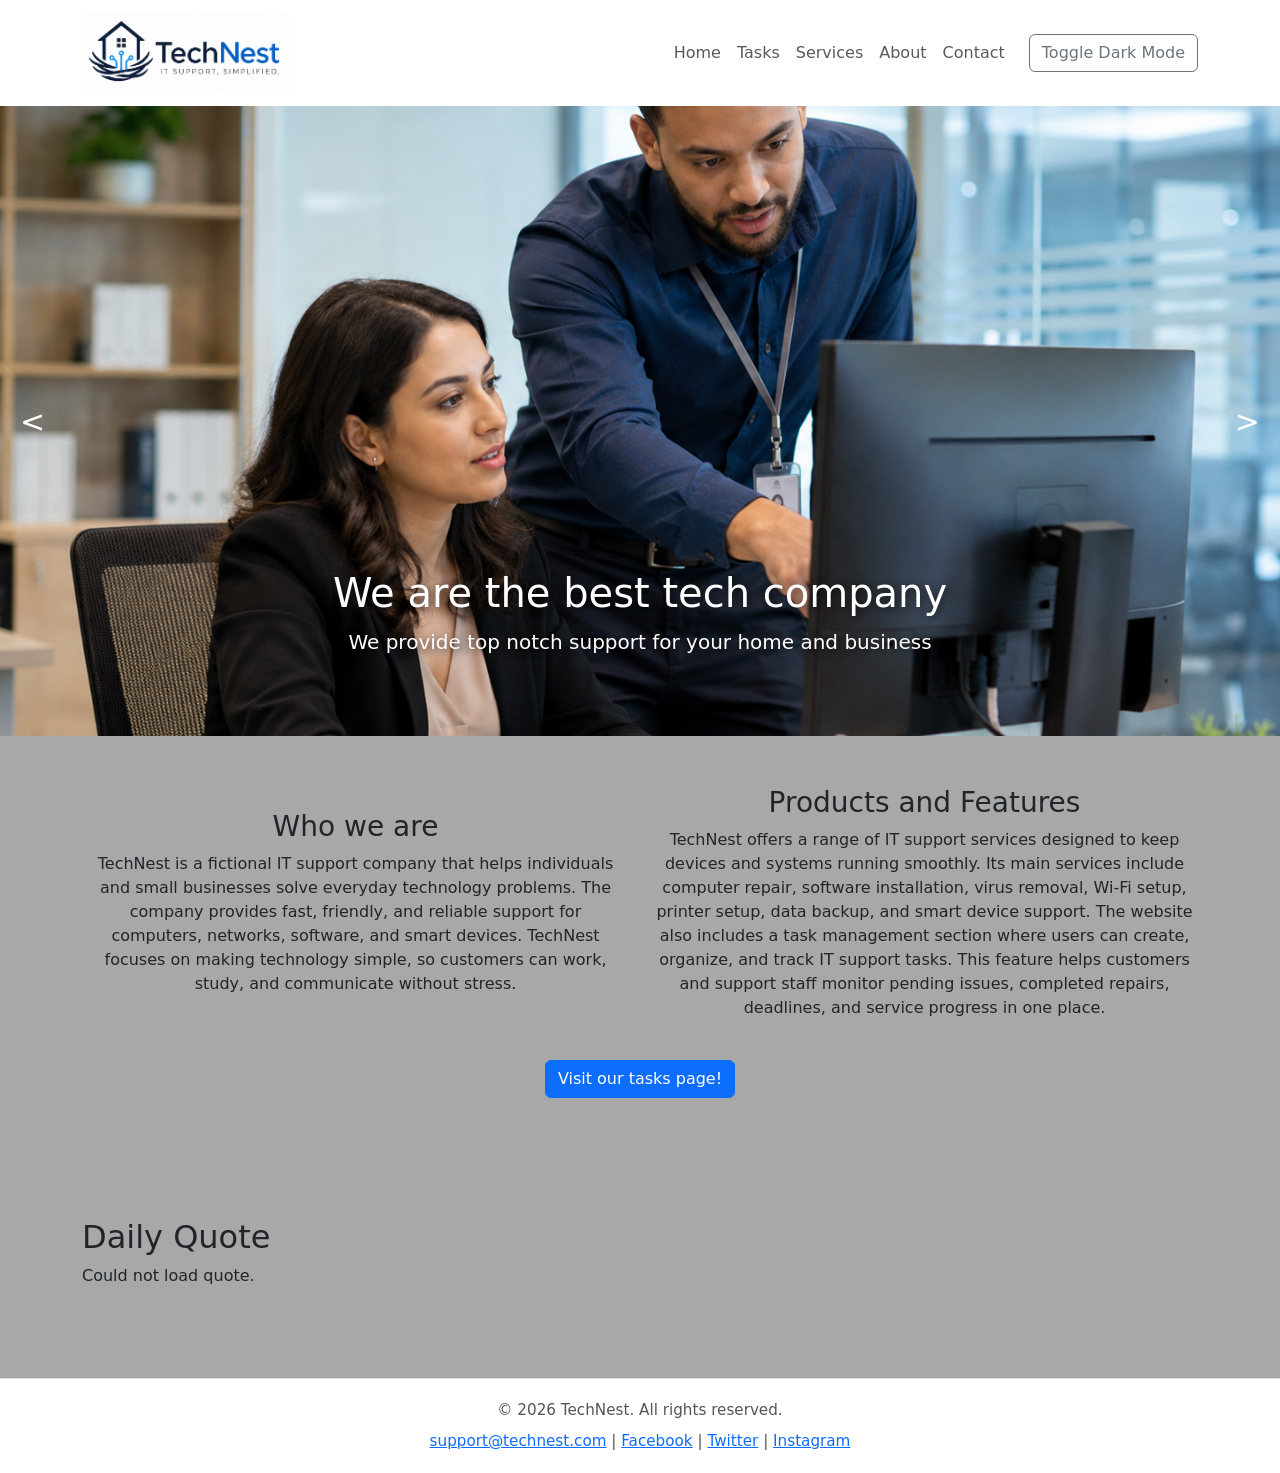
<file: index.html>
<doctype! html>
    <html>

    <head>
        <meta name="viewport" content="width=device-width, initial-scale=1.0">
        <link href="https://cdn.jsdelivr.net/npm/bootstrap@5.3.3/dist/css/bootstrap.min.css" rel="stylesheet">
        <link rel="stylesheet" href="css/style.css">
    </head>

    <body>
        <main class="container-fluid px-0">
            <section id="welcome_section" class="pb-5">
                <div id="welcome_carousel" class="w-100">
                    <button id="carousel_prev">&lt;</button>
                    <img id="carousel_image" class="img-fluid" src="assets/images/support1.png" alt="Support">
                    <div id="carousel_caption">
                        <h1 id="carousel_text">We are the best tech company</h1>
                        <p id="carousel_subtext">We provide top notch support for your home and business</p>
                    </div>
                    <button id="carousel_next">&gt;</button>
                </div>
                <section id="introduction" class="container flex-column flex-md-row px-3">
                    <div class="section-text">
                        <h3>Who we are</h3>
                        <p>TechNest is a fictional IT support company that helps individuals and small businesses solve
                            everyday technology problems. The company provides fast, friendly, and reliable support for
                            computers, networks, software, and smart devices. TechNest focuses on making technology
                            simple,
                            so customers can work, study, and communicate without stress.</p>
                    </div>
                    <div class="section-text">
                        <h3>Products and Features</h3>
                        <p>TechNest offers a range of IT support services designed to keep devices and systems running
                            smoothly. Its main services include computer repair, software installation, virus removal,
                            Wi-Fi
                            setup, printer setup, data backup, and smart device support.

                            The website also includes a task management section where users can create, organize, and
                            track
                            IT support tasks. This feature helps customers and support staff monitor pending issues,
                            completed repairs, deadlines, and service progress in one place.</p>
                    </div>
                </section>
                <section id="products_and_features"></section>
                <button class="btn btn-primary mt-4"><a class="text-white text-decoration-none" href="tasks.html">Visit our tasks page!</a></button>
            </section>
            <section id="latest_activity" class="container py-4"></section>
            <section id="api_integration" class="container py-4"></section>
        </main>
        <script src="https://cdn.jsdelivr.net/npm/bootstrap@5.3.3/dist/js/bootstrap.bundle.min.js"></script>
        <script src="scripts/navbar.js"></script>
        <script src="scripts/appearance.js"></script>
        <script src="scripts/quotes.js"></script>
    </body>

    </html>
</file>
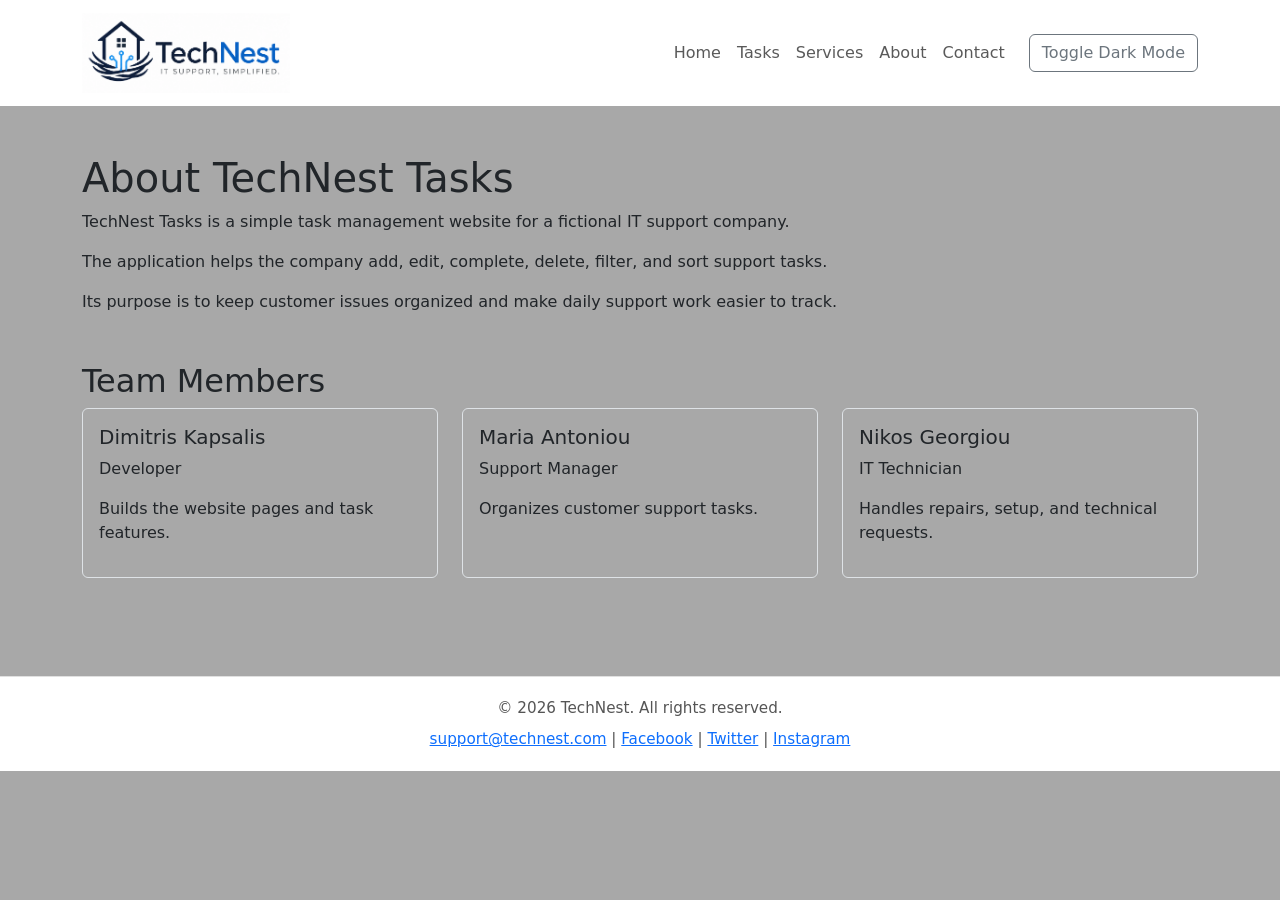
<file: about.html>
<!DOCTYPE html>
<html>

<head>
    <title>About</title>
    <meta name="viewport" content="width=device-width, initial-scale=1.0">
    <link href="https://cdn.jsdelivr.net/npm/bootstrap@5.3.3/dist/css/bootstrap.min.css" rel="stylesheet">
    <link rel="stylesheet" href="css/style.css">
</head>

<body>
    <main class="container py-5">
        <section id="about_section" class="mb-5">
            <h1>About TechNest Tasks</h1>
            <p>TechNest Tasks is a simple task management website for a fictional IT support company.</p>
            <p>The application helps the company add, edit, complete, delete, filter, and sort support tasks.</p>
            <p>Its purpose is to keep customer issues organized and make daily support work easier to track.</p>
        </section>

        <section id="team_members">
            <h2>Team Members</h2>
            <div class="row g-4">
                <div class="col-4">
                    <div class="border rounded p-3 h-100">
                        <h3 class="h5">Dimitris Kapsalis</h3>
                        <p>Developer</p>
                        <p>Builds the website pages and task features.</p>
                    </div>
                </div>
                <div class="col-4">
                    <div class="border rounded p-3 h-100">
                        <h3 class="h5">Maria Antoniou</h3>
                        <p>Support Manager</p>
                        <p>Organizes customer support tasks.</p>
                    </div>
                </div>
                <div class="col-4">
                    <div class="border rounded p-3 h-100">
                        <h3 class="h5">Nikos Georgiou</h3>
                        <p>IT Technician</p>
                        <p>Handles repairs, setup, and technical requests.</p>
                    </div>
                </div>
            </div>
        </section>
    </main>
    <script src="https://cdn.jsdelivr.net/npm/bootstrap@5.3.3/dist/js/bootstrap.bundle.min.js"></script>
    <script src="scripts/navbar.js"></script>
</body>

</html>
</file>
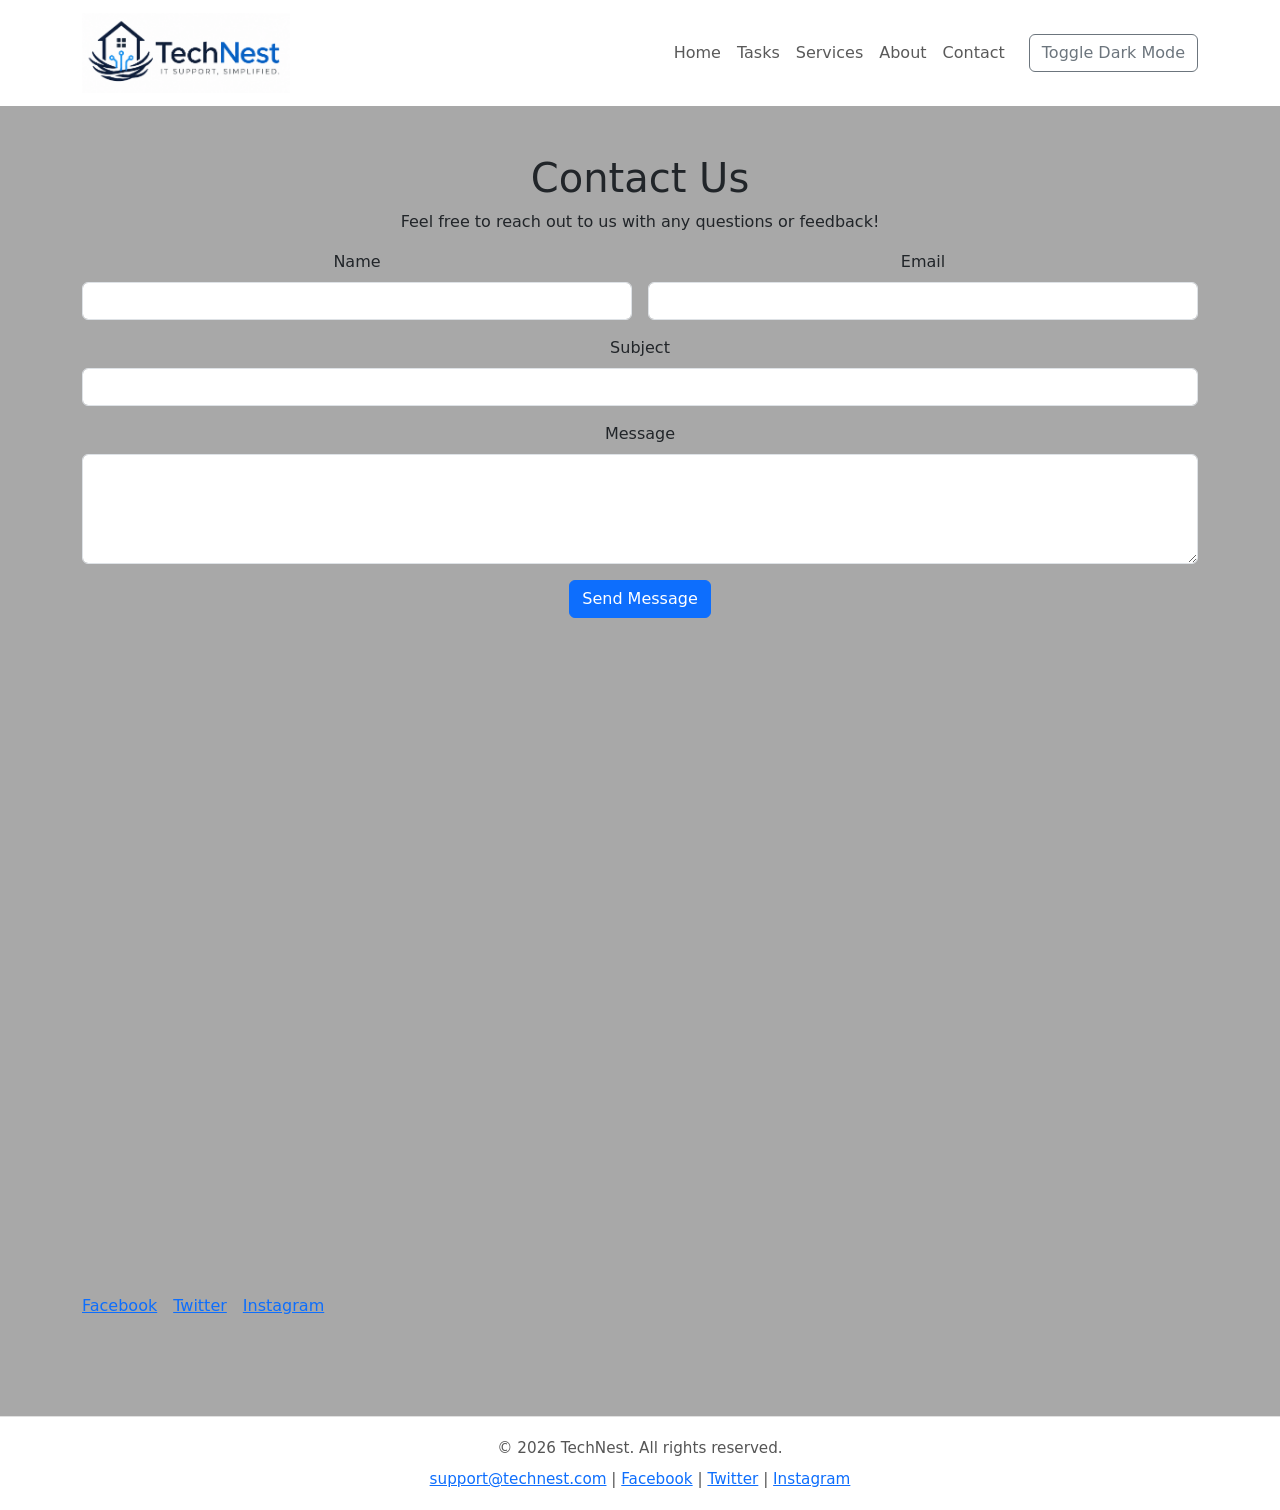
<file: contact.html>
<!DOCTYPE html>
<html>

<head>
    <title>Contact Us</title>
    <meta name="viewport" content="width=device-width, initial-scale=1.0">
    <link href="https://cdn.jsdelivr.net/npm/bootstrap@5.3.3/dist/css/bootstrap.min.css" rel="stylesheet">
    <link rel="stylesheet" href="css/style.css">
</head>

<body>
    <main class="container py-5">
        <h1 class="text-center">Contact Us</h1>
        <p class="text-center">Feel free to reach out to us with any questions or feedback!</p>

        <form id="contact_form" class="row g-3 mb-4 text-center" novalidate>
            <div class="col-12 col-md-6">
                <label for="contact_name" class="form-label">Name</label>
                <input id="contact_name" class="form-control" type="text" required>
            </div>
            <div class="col-12 col-md-6">
                <label for="contact_email" class="form-label">Email</label>
                <input id="contact_email" class="form-control" type="email" required>
            </div>
            <div class="col-12">
                <label for="contact_subject" class="form-label">Subject</label>
                <input id="contact_subject" class="form-control" type="text" required>
            </div>
            <div class="col-12">
                <label for="contact_message" class="form-label">Message</label>
                <textarea id="contact_message" class="form-control" rows="4" required></textarea>
            </div>
            <div class="col-12">
                <button class="btn btn-primary" type="submit">Send Message</button>
            </div>
        </form>

        <div id="google_maps" class="ratio ratio-16x9 mb-4">
            <iframe
                src="https://www.google.com/maps?q=Athens%2C%20Greece&output=embed"
                title="Google Maps location"
                style="border:0;"
                loading="lazy"
                allowfullscreen>
            </iframe>
        </div>
        <div id="social_media_links" class="d-flex flex-column flex-sm-row gap-3">
            <a href="https://www.facebook.com/TechNest" target="_blank">Facebook</a>
            <a href="https://www.twitter.com/TechNest" target="_blank">Twitter</a>
            <a href="https://www.instagram.com/TechNest" target="_blank">Instagram</a>
        </div>
    </main>
    <script src="https://cdn.jsdelivr.net/npm/bootstrap@5.3.3/dist/js/bootstrap.bundle.min.js"></script>
    <script src="scripts/navbar.js"></script>
    <script src="scripts/contact.js"></script>
</body>

</html>
</file>
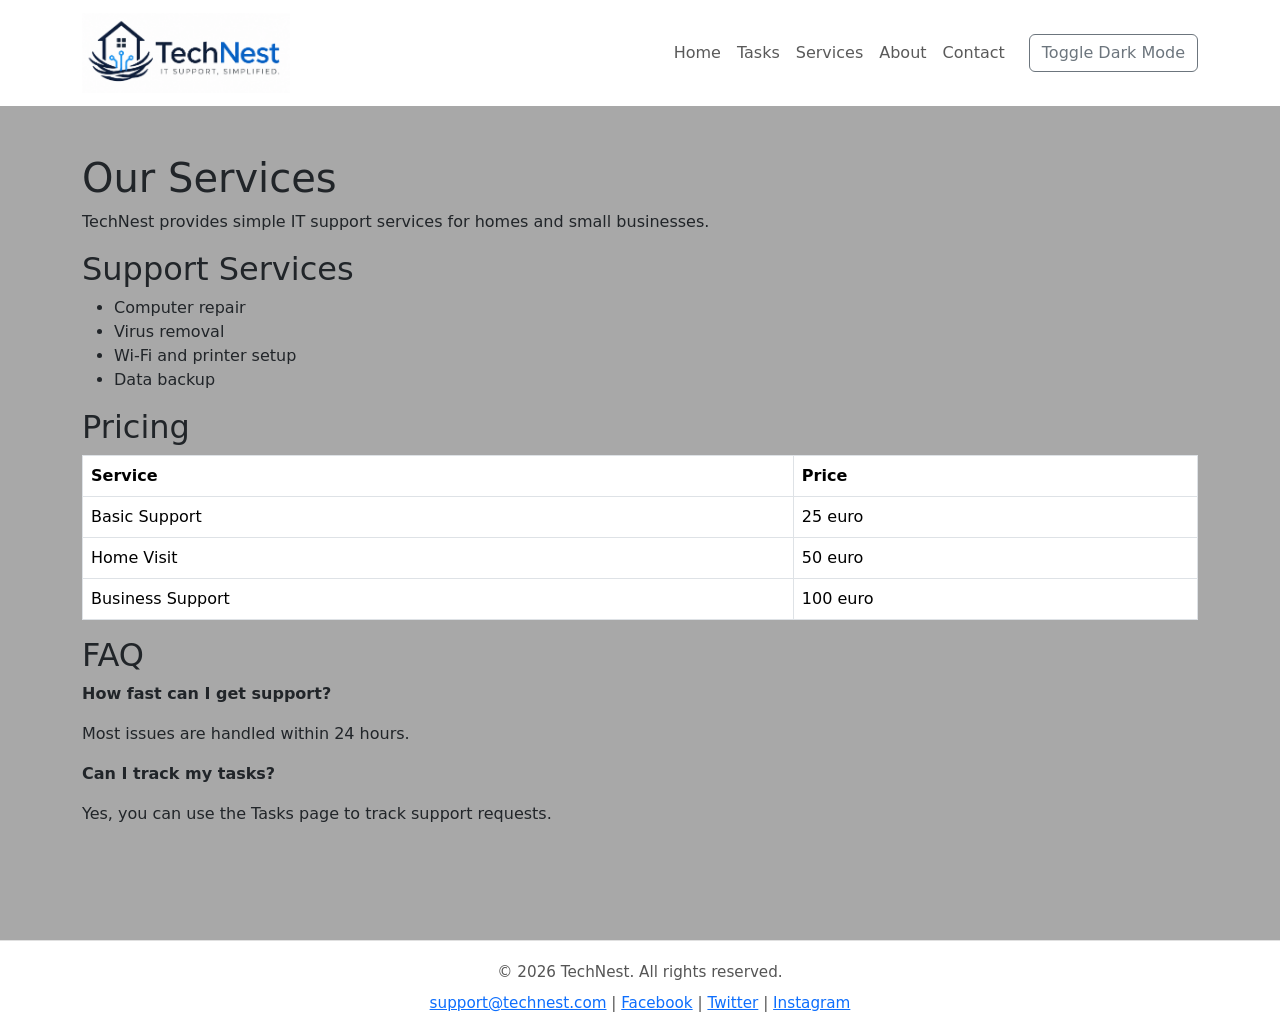
<file: services.html>
<!DOCTYPE html>
<html>

<head>
    <title>Services</title>
    <meta name="viewport" content="width=device-width, initial-scale=1.0">
    <link href="https://cdn.jsdelivr.net/npm/bootstrap@5.3.3/dist/css/bootstrap.min.css" rel="stylesheet">
    <link rel="stylesheet" href="css/style.css">
</head>

<body>
    <main class="container py-5">
        <h1>Our Services</h1>
        <p>TechNest provides simple IT support services for homes and small businesses.</p>

        <h2>Support Services</h2>
        <ul>
            <li>Computer repair</li>
            <li>Virus removal</li>
            <li>Wi-Fi and printer setup</li>
            <li>Data backup</li>
        </ul>

        <h2>Pricing</h2>
        <table class="table table-bordered">
            <tr>
                <th>Service</th>
                <th>Price</th>
            </tr>
            <tr>
                <td>Basic Support</td>
                <td>25 euro</td>
            </tr>
            <tr>
                <td>Home Visit</td>
                <td>50 euro</td>
            </tr>
            <tr>
                <td>Business Support</td>
                <td>100 euro</td>
            </tr>
        </table>

        <h2>FAQ</h2>
        <p><strong>How fast can I get support?</strong></p>
        <p>Most issues are handled within 24 hours.</p>
        <p><strong>Can I track my tasks?</strong></p>
        <p>Yes, you can use the Tasks page to track support requests.</p>
    </main>
    <script src="https://cdn.jsdelivr.net/npm/bootstrap@5.3.3/dist/js/bootstrap.bundle.min.js"></script>
    <script src="scripts/navbar.js"></script>
</body>

</html>
</file>
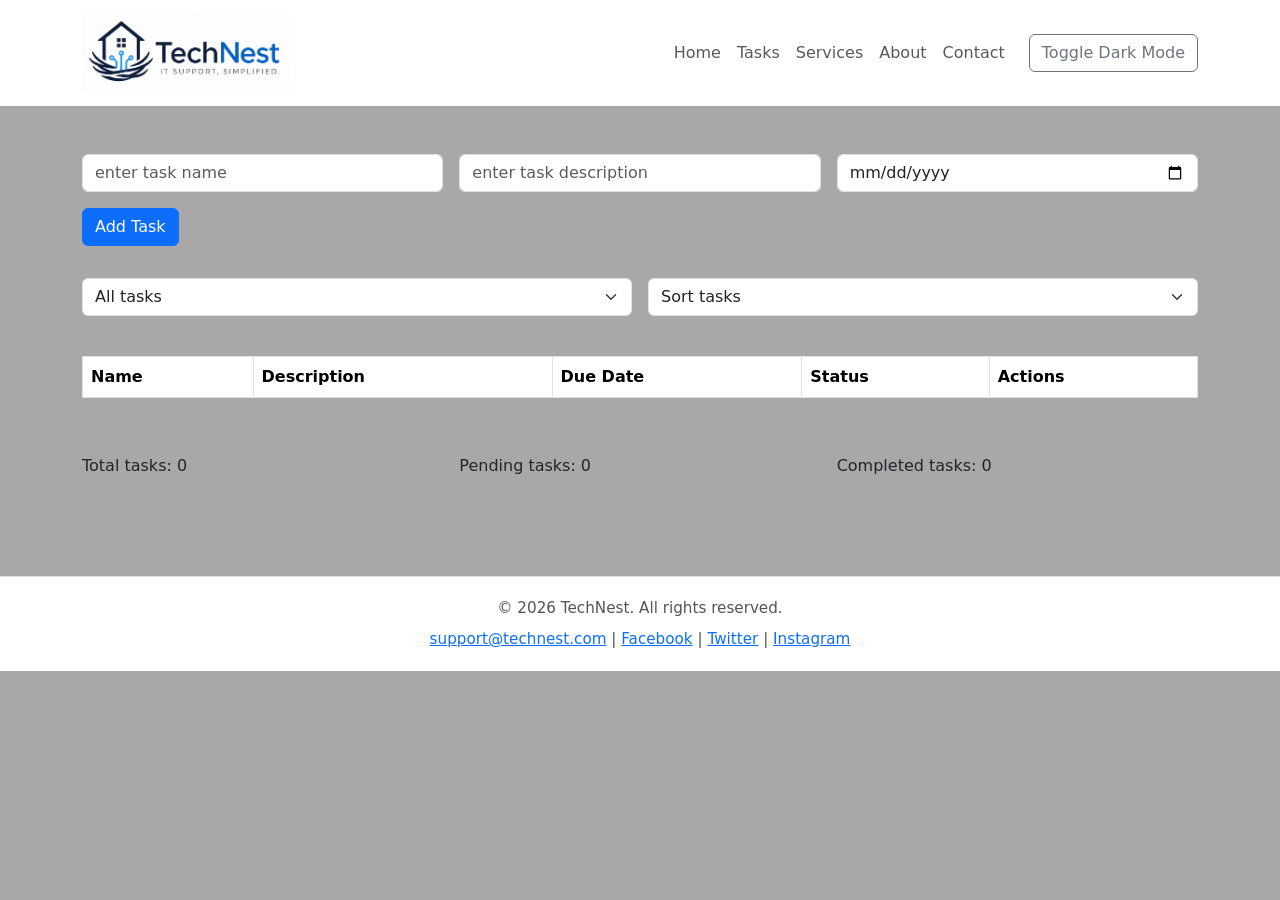
<file: tasks.html>
<!DOCTYPE html>
<html>

<head>
    <meta name="viewport" content="width=device-width, initial-scale=1.0">
    <link href="https://cdn.jsdelivr.net/npm/bootstrap@5.3.3/dist/css/bootstrap.min.css" rel="stylesheet">
    <link rel="stylesheet" href="css/style.css">

</head>

<body>
    <main class="container py-5">
        <div id="task_creation" class="row g-3">
            <div class="col-12 col-md-4">
                <input id="task_name" class="form-control" type="text" placeholder="enter task name">
            </div>
            <div class="col-12 col-md-4">
                <input id="task_description" class="form-control" type="text" placeholder="enter task description">
            </div>
            <div class="col-12 col-md-4">
                <input id="task_due_date" class="form-control" type="date" placeholder="enter due date">
            </div>
            <div class="col-12">
                <button id="add_task_button" class="btn btn-primary" type="button">Add Task</button>
            </div>
        </div>
        <div class="row g-3 mt-3">
            <div class="col-12 col-md-6">
                <select id="status_filter" class="form-select">
                    <option value="all">All tasks</option>
                    <option value="pending">Pending tasks</option>
                    <option value="completed">Completed tasks</option>
                </select>
            </div>
            <div class="col-12 col-md-6">
                <select id="task_sort" class="form-select">
                    <option value="">Sort tasks</option>
                    <option value="name">Task name</option>
                    <option value="dueDate">Due date</option>
                </select>
            </div>
        </div>
        <div id="task_display" class="row g-3 mt-4"></div>
        <div id="task_analytics" class="row g-3 mt-4"></div>
    </main>
    <script src="https://cdn.jsdelivr.net/npm/bootstrap@5.3.3/dist/js/bootstrap.bundle.min.js"></script>
    <script src="scripts/navbar.js"></script>
    <script src="scripts/tasks.js"></script>
</body>

</html>
</file>
<file: css/style.css>
#navigation_bar {
    background-color: #ffffff;
    position: sticky;
    top: 0;
    z-index: 100;
}

#company_logo {
    height: 80px;
    width: auto;
}


#welcome_section {
    display: flex;
    flex-direction: column;
    align-items: center;
}

#welcome_carousel {
    display: flex;
    align-items: center;
    width: 100%;
    position: relative;
}

#welcome_carousel img {
    width: 100%;
    height: 70vh;
    max-height: 900px;
    min-height: 360px;
    object-fit: cover;
}

#carousel_caption {
    position: absolute;
    bottom: 10%;
    left: 50%;
    transform: translateX(-50%);
    width: min(90%, 700px);
    color: white;
    text-align: center;
    text-shadow: 2px 2px 8px rgba(0, 0, 0, 0.7);
}

#carousel_text {
    font-size: 2.5rem;
    margin: 0;
}

#carousel_subtext {
    font-size: 1.25rem;
    margin-top: 10px;
}


#carousel_prev,
#carousel_next {
    position: absolute;
    top: 50%;
    transform: translateY(-50%);
    background: none;
    border: none;
    font-size: 30px;
    cursor: pointer;
    padding: 10px;
    color: white;
}

#carousel_prev {
    left: 10px;
}

#carousel_next {
    right: 10px;
}

#navigation_links {
    padding-right: 0;
}

body {
    margin: 0;
    background-color: #a8a8a8;
}

body.dark-mode {
    background-color: #2f2f2f;
    color: #f1f1f1;
}

body.dark-mode #navigation_bar {
    background-color: #000000;
}

body.dark-mode #navigation_bar .nav-link {
    color: #ffffff;
}

body.dark-mode #dark_mode_toggle {
    color: #ffffff;
    border-color: #ffffff;
}

body.dark-mode .navbar-toggler {
    border-color: #ffffff;
}

body.dark-mode .navbar-toggler-icon {
    filter: invert(1);
}

#introduction {
    display: flex;
    align-items: center;
    margin-top: 50px;
    gap: 30px;
}

.section-text {
    flex: 1;
    text-align: center;
}

#page_footer {
    background-color: #ffffff;
    text-align: center;
    padding: 20px;
    margin-top: 50px;
    border-top: 1px solid #e0e0e0;
}

#page_footer p {
    margin: 0;
    font-size: 0.95rem;
    color: #555555;
}

#page_footer #footer_links {
    margin-top: 8px;
}

#footer_links a {
    color: #0d6efd;
}

body.dark-mode #page_footer {
    background-color: #3d3d3d;
    border-top: 1px solid #555555;
}

body.dark-mode #page_footer p {
    color: #e0e0e0;
}

body.dark-mode #footer_links a {
    color: #9ec5fe;
}

body.dark-mode .border,
body.dark-mode .bg-light,
body.dark-mode .form-control,
body.dark-mode .form-select {
    background-color: #3d3d3d !important;
    border-color: #666666 !important;
    color: #f1f1f1;
}

body.dark-mode .table {
    --bs-table-bg: #3d3d3d;
    --bs-table-color: #f1f1f1;
    --bs-table-border-color: #666666;
}

@media (max-width: 576px) {
    #carousel_text {
        font-size: 1.75rem;
    }

    #carousel_subtext {
        font-size: 1rem;
    }

    #carousel_prev,
    #carousel_next {
        font-size: 24px;
    }

    #introduction {
        margin-top: 30px;
    }
}
</file>
